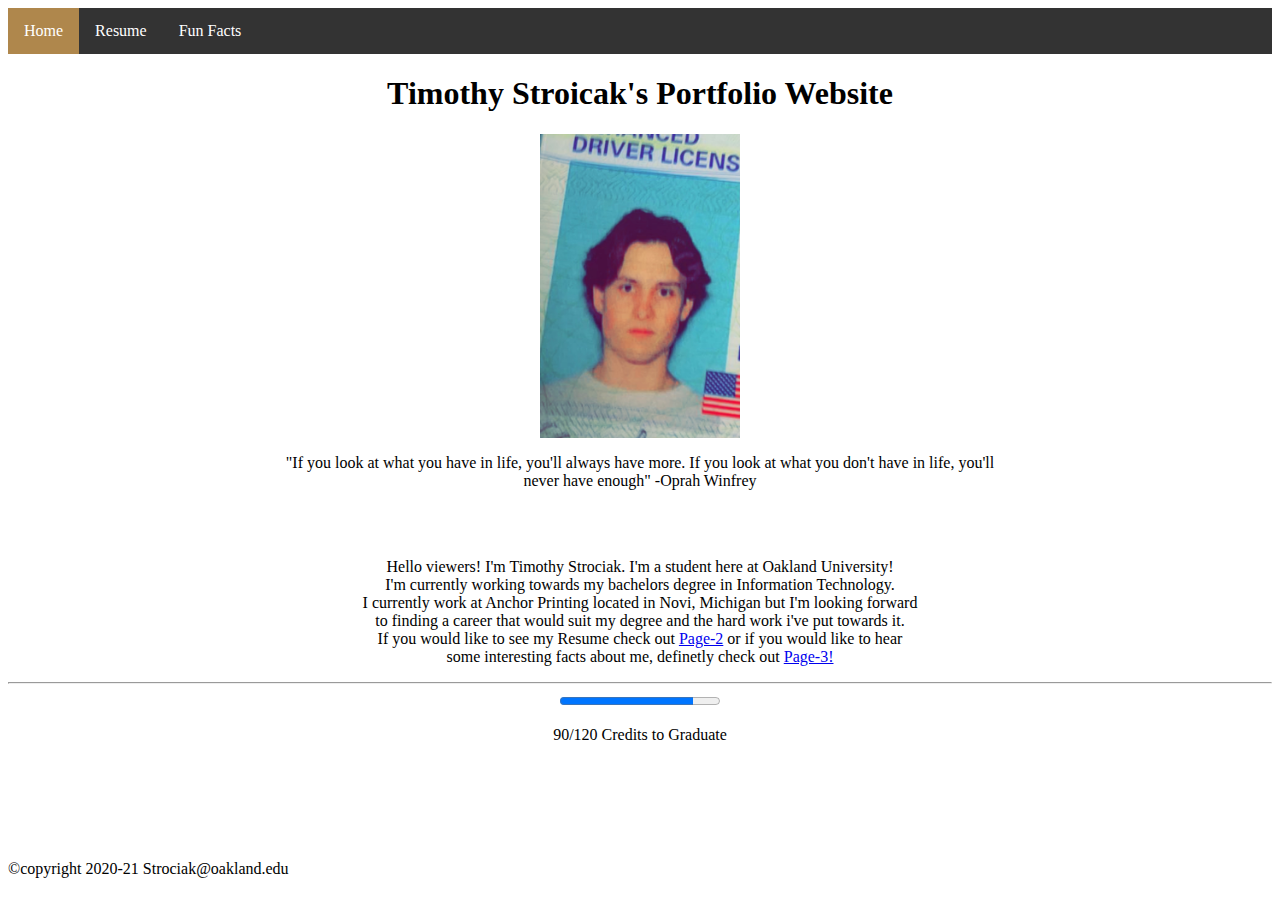
<file: index.html>
<!DOCTYPE HTML>
<html>
<head>
<link rel="stylesheet" href="stylesheet.css">
<link rel="stylesheet" href="stylesheet.css">
<nav>  <ul>
    <li><a class="active" href="index.html">Home</a></li>
    <li><a href="resume.html">Resume</a></li>
    <li><a href="fun_facts.html">Fun Facts</a></li>
    
    </ul>
</nav>


<title>Timothy Strociak</title>
</head>
<body>
<section id="intro_1">
<h1>Timothy Stroicak's Portfolio Website</h1>
<img id="timpic" src="Images/IMG_tim.jpg" alt="image of Timothy" class="center">
<p>"If you look at what you have in life, you'll always have more.
     If you look at what you don't have in life, you'll<br>never have enough" -Oprah Winfrey</P>
</section>
<br><br>
<section id="paragraph_1">
    <p>Hello viewers! I'm Timothy Strociak. I'm a student here at Oakland University!
        <br>I'm currently working towards my bachelors degree in Information Technology. <br>
        I currently work at Anchor Printing located in Novi, Michigan but I'm looking forward<br>
        to finding a career that would suit my degree and the hard work i've put towards it.<br>
        If you would like to see my Resume check out <a href="resume.html">Page-2</a> or if you would like to hear<br>
        some interesting facts about me, definetly check out <a href="fun_facts.html">Page-3!</a> 
    </p>
    <hr>
    <progress value = "100" max = "120"></progress>
    <p>90/120 Credits to Graduate</p>
    
</section>


</body>
<footer id ="footer">&copy;copyright 2020-21 <mail>Strociak@oakland.edu</mail></footer>
</html>
</file>
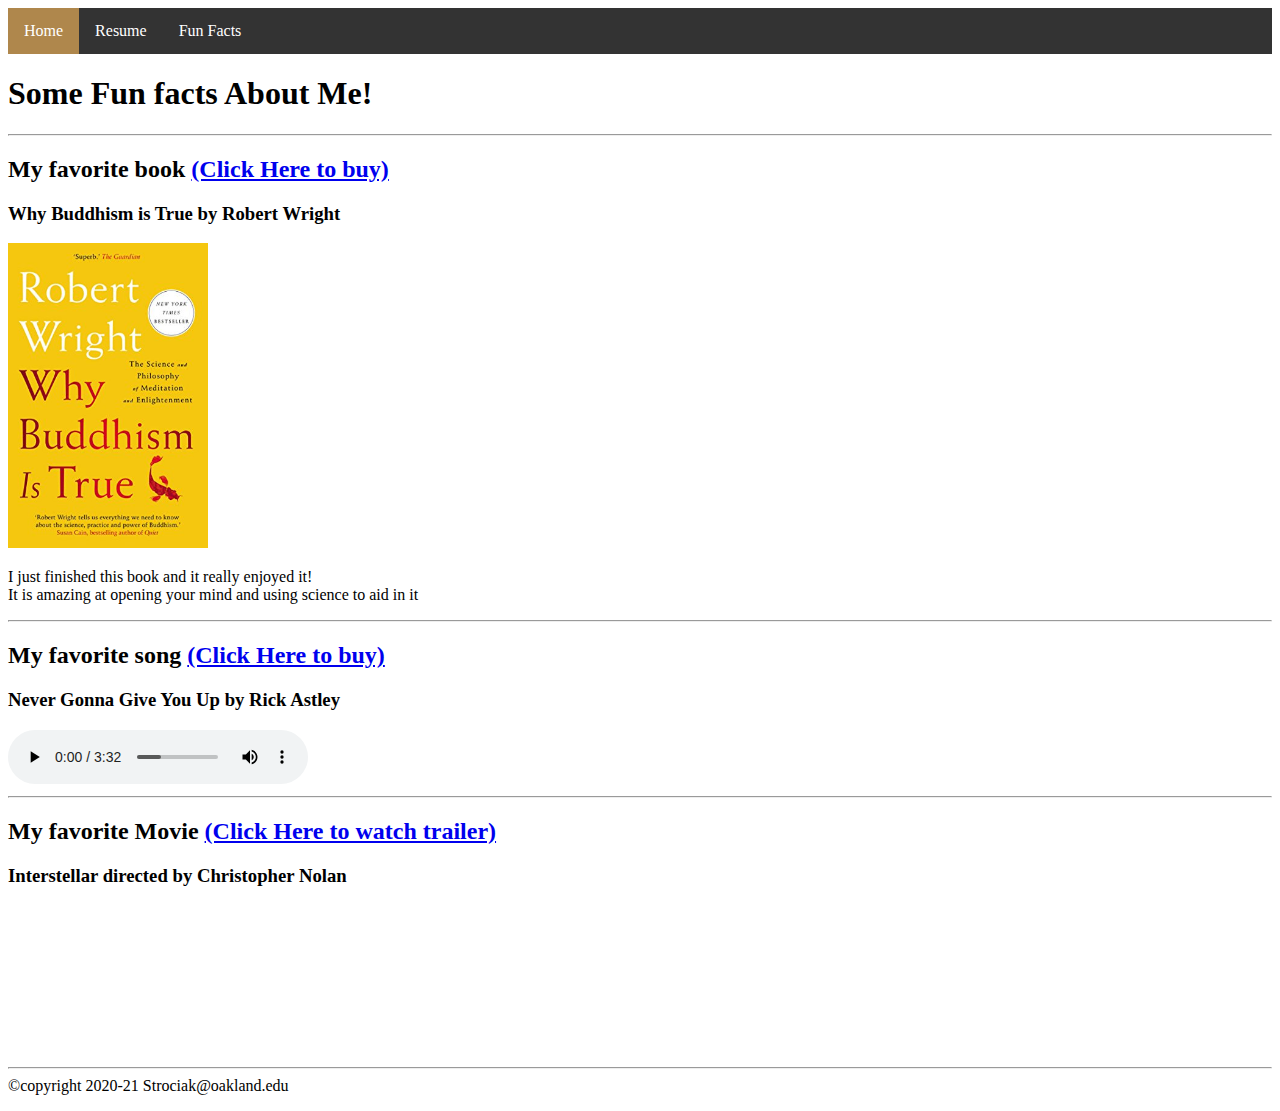
<file: fun_facts.html>
<!DOCTYPE html>
<html lang="en">
<head>
    <link rel="stylesheet" href="stylesheet.css">
    <meta charset="UTF-8">
    <meta http-equiv="X-UA-Compatible" content="IE=edge">
    <meta name="viewport" content="width=device-width, initial-scale=1.0">
    <title>Timothy Strociak</title>
    <link rel="shortcut icon" type="image/png" href="Images/favhome.jpg">
    <nav>  <ul>
        <li><a class="active" href="index.html">Home</a></li>
        <li><a href="resume.html">Resume</a></li>
        <li><a href="fun_facts.html">Fun Facts</a></li>
        
        </ul>
    </nav>
</head>
<body>
    <section id="intro_ff">
        <h1>Some Fun facts About Me!</h1>
    </section>
<hr>
    <section id="fav_book">

<H2>My favorite book <a href="https://www.amazon.com/Why-Buddhism-Is-True-audiobook/dp/B073XT51R3"> (Click Here to buy) </a></H2>
<h3>Why Buddhism is True by Robert Wright</h3>
<img id= "wbit" src="Images/WBIT.jpg" alt="Why buddhism is true book cover">
<p> I just finished this book and it really enjoyed it!<br>
It is amazing at opening your mind and using science to aid in it</p>
    </section>

<hr>

<section id="fav_audio">
    <H2>My favorite song <a href="https://www.amazon.com/Never-Gonna-Give-You-Up/dp/B0000CDLKF"> (Click Here to buy) </a></H2>
    <h3>Never Gonna Give You Up by Rick Astley</h3>
    <audio controls>
        <source src="Audio/Never Gonna Give You Up.mp3" type="audio/mp3">
      Your browser does not support the audio element.
      </audio>
</section>
<hr>
<section id="fav_movie">
    <H2>My favorite Movie <a href="https://www.youtube.com/watch?v=2LqzF5WauAw&ab_channel=InterstellarMovie"> (Click Here to watch trailer) </a></H2>
    <h3>Interstellar directed by Christopher Nolan </h3>
    <iframe width="300" height="150" src="https://www.youtube.com/embed/2LqzF5WauAw" title="YouTube video player for Interstellar" frameborder="0" allow="accelerometer; autoplay; clipboard-write; encrypted-media; gyroscope; picture-in-picture" allowfullscreen></iframe>


</section>
<hr>
    
</body>
<section id="footer3"
<p>&copy;copyright 2020-21 <mail>Strociak@oakland.edu</mail></html></p>
</section>
</html>
</file>
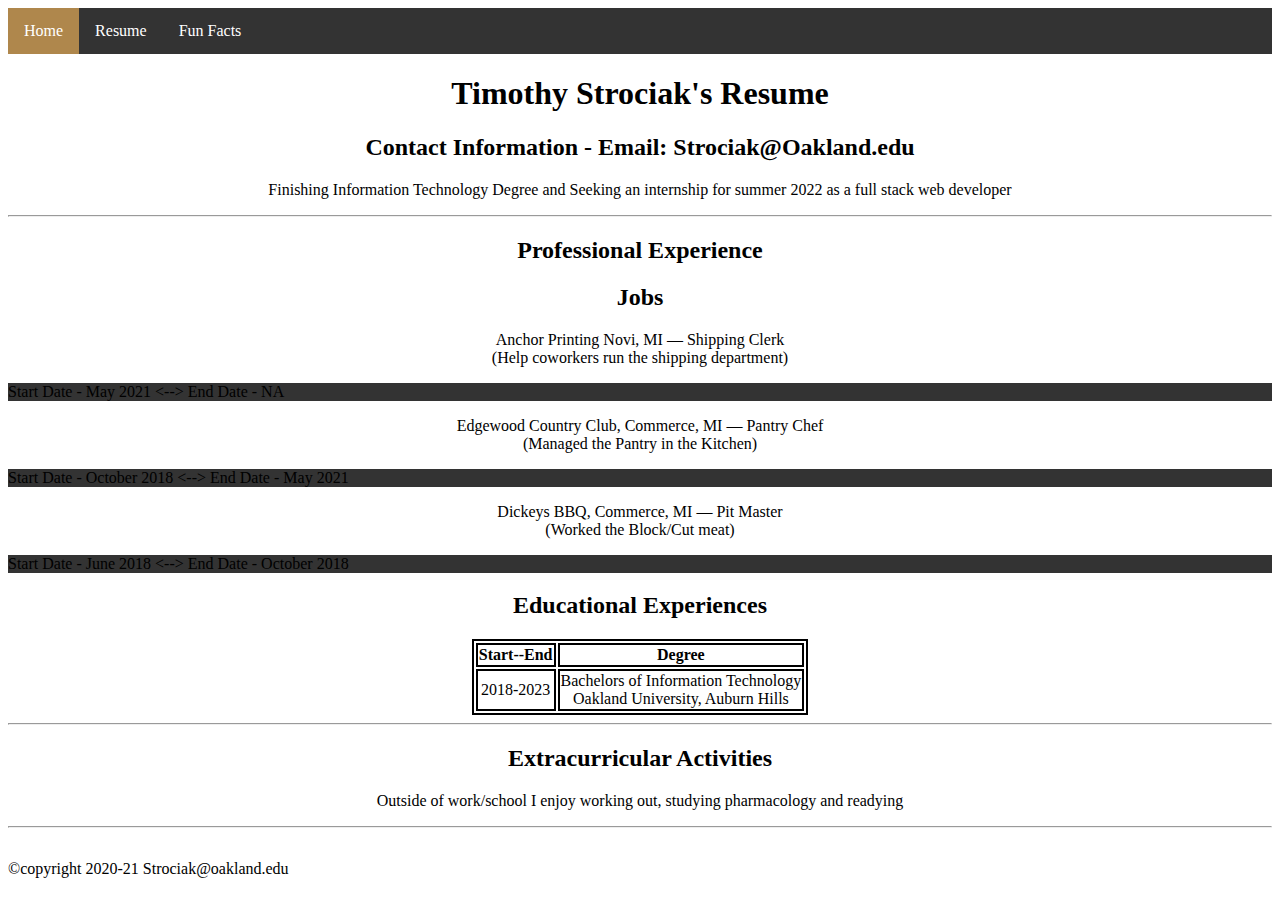
<file: resume.html>
<!DOCTYPE html>
<html lang="en">
<head>
    <meta charset="UTF-8">
    <meta http-equiv="X-UA-Compatible" content="IE=edge">
    <meta name="viewport" content="width=device-width, initial-scale=1.0">
    <title>Timothy Strociak</title>
    <link rel="stylesheet" href="stylesheet.css">
    <nav>  <ul>
        <li><a class="active" href="index.html">Home</a></li>
        <li><a href="resume.html">Resume</a></li>
        <li><a href="fun_facts.html">Fun Facts</a></li>
        
        </ul>
    </nav>
    <link rel="shortcut icon" type="image/png" href="Images/favhome.jpg">
</head>
<body>
    <main>
    <section id="intro_res">
    <h1>Timothy Strociak's Resume</h1>
    <h2>Contact Information - Email: Strociak@Oakland.edu</h2>
    </section>
    <section id="objective">
        <p>Finishing Information Technology Degree and Seeking an internship for summer 2022 as a full stack web developer</p>
    </section>
<hr>
    <section id="prof_expir">
        <h2> Professional Experience</h2>
        <h2>Jobs</h2>
        <p>
            Anchor Printing Novi, MI — Shipping Clerk<br>(Help coworkers run the shipping department)
            <ul>
            <li>
                Start Date - May 2021 <-
            </li> 
            <li>
                -> End Date - NA
            </li> 
            </ul>

            
        </p>
        <p>
            Edgewood Country Club, Commerce, MI — Pantry Chef<br>(Managed the Pantry in the Kitchen)
            <ul>
            <li>
                Start Date - October 2018 <-
            </li> 
            <li>
                -> End Date - May 2021
            </li> 
            </ul>

            
        </p>
        <p>
            Dickeys BBQ, Commerce, MI — Pit Master<br>(Worked the Block/Cut meat)
            <ul>
            <li>
                Start Date - June 2018 <-
            </li> 
            <li>
                -> End Date - October 2018
            </li> 
            </ul>

            
        </p>
        
    </section>
    <section id="Edu_exp">
        <h2>Educational Experiences</h2>
        <table>
            <tr>
              <th>Start--End</th>
              <th>Degree</th>
            </tr>
            <tr>
              <td>2018-2023</td>
              <td>Bachelors of Information Technology
                  <br>Oakland University, Auburn Hills</td>
           
          </table>
    </section>
    <hr>
    <section id="Ex_act">
        <h2>Extracurricular Activities</h2>
        <p>
            Outside of work/school I enjoy working out, studying pharmacology and readying
        </p>

    </section>
    <hr>

    </main>

</body>
<footer id ="footer">&copy;copyright 2020-21 <mail>Strociak@oakland.edu</mail></footer>
</html>
</file>
<file: stylesheet.css>
.center {
    display: block;
    margin-left: auto;
    margin-right: auto;
    width: 50%;
  }
#footer {
    position: absolute;
    bottom: 0;
    width: 100%;
    height: 2.5rem;
    
  }

  ul {
  list-style-type: none;
  margin: 0;
  padding: 0;
  overflow: hidden;
  background-color: #333;
  }
  li {
  float: left;
  }
  li a {
  display: block;
  color: white;
  text-align: center;
  padding: 14px 16px;
  text-decoration: none;
  }
  
  li a:hover:not(.active) {
    background-color: #111;
        }
  .active {
    background-color: #af874c;
        }

#paragraph_1 {
    text-align: center;
}

#intro_1 {
    text-align: center;
}

#intro_res {
    text-align: center;
}
#objective {
    text-align: center;
}

#prof_expir {
    text-align: center;
}
#Edu_exp {
    text-align: center;
}
table, th, td {
    margin: auto;
    caption-side: bottom;
    border: 2px solid black;
 }

 #Ex_act {
    text-align: center;
}

#wbit{
    width: 200px;
}

#timpic{
    width:200px;
}
</file>
